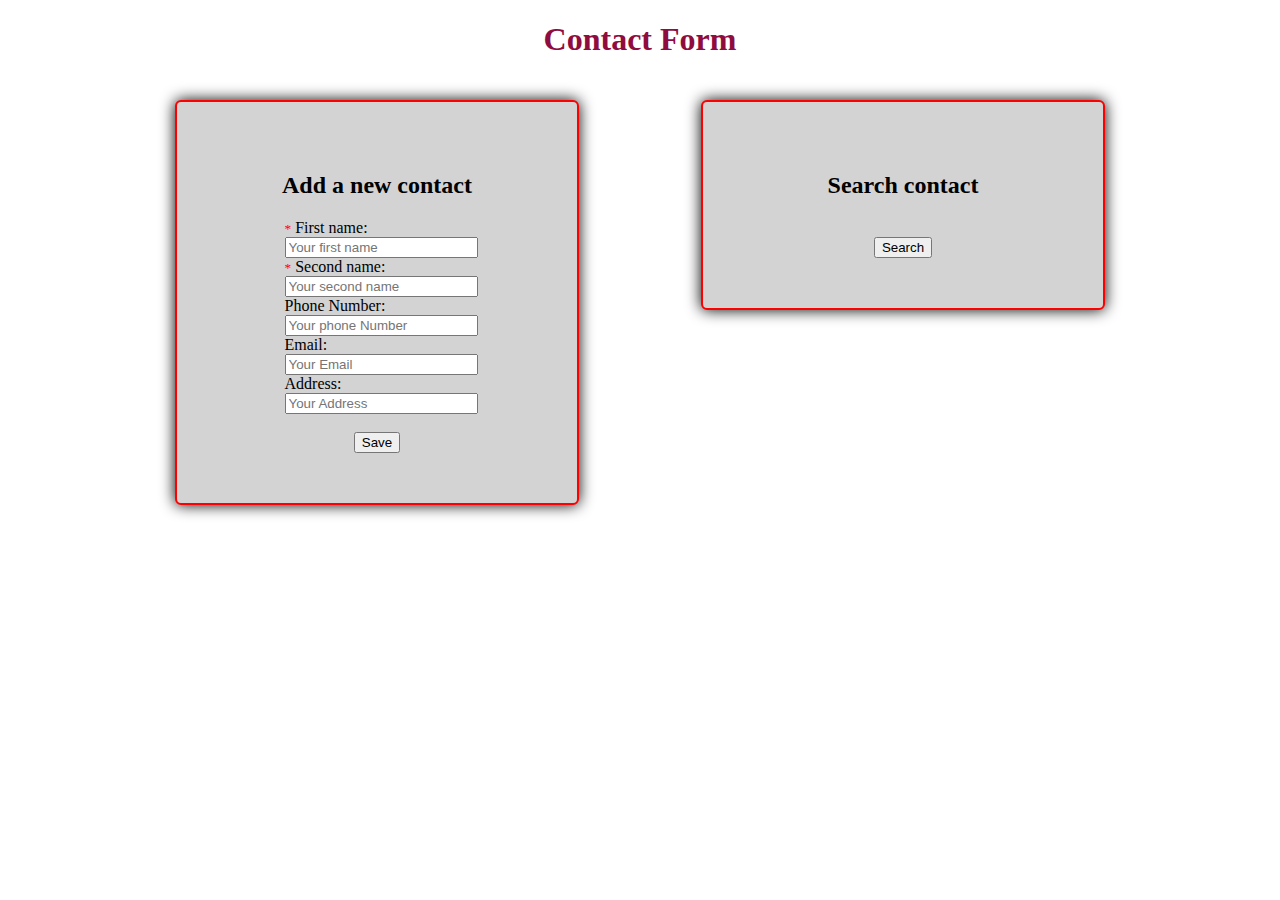
<file: week_3_weekend_project/index.html>
<!DOCTYPE html>
<html>
	<head>
		<meta charset="utf-8">
		<title>Contact Form</title>
		<link rel="stylesheet" type="text/css" href="style/style.css">
	</head>
	<body>
		<div id="main"> 
			<div id="content">
				<div >
					<h1>Contact Form</h1> 
				</div>
				<!-- Create new div contact form -->
				<div id="divform">
					<h2>Add a new contact</h2>
					<form id="form" onsubmit="return contact_function()">
						<label>
							<small class="rq">*</small>
							First name:
							<input type="text" id="fname" name="first_name" placeholder="Your first name">

						</label>

						<label>
							<small class="rq">*</small>
							Second name:
							<input type="text" id="sname" name="second_name" placeholder="Your second name">
						</label>

						<label>
							Phone Number:
							<input type="tel" id="tel" name="phone_number" placeholder="Your phone Number">
						</label>

						<label>
							Email:
							<input type="email" id="email" name="email" placeholder="Your Email">
						</label>

						<label>
							Address:
							<input type="text" id="address" name="address" placeholder="Your Address" >
						</label>
						<br>
							
						<button type="submit" id="save-id">
							Save
						</button>
						
					</form>
					

				</div>
				<!-- Create new search field form -->
				<div id="search">
					<h2>Search contact</h2>
					<form class="example" onsubmit="search_function()">
	  					<!-- <input type="text" id="search-id" placeholder="Enter Contact name.." name="search"> -->
	  					<div id="contactFields"></div>
	  					<br>
	  					<button type="submit" id="search-id">Search</button>
	  					<!-- <input type = "text" id = "txtOutput" /> -->
					</form>


				</div>
			</div>
		</div>
			
		<script type="text/javascript" src="JS/scripts.js" charset="utf-8"></script>
		
	</body>

</html>
</file>
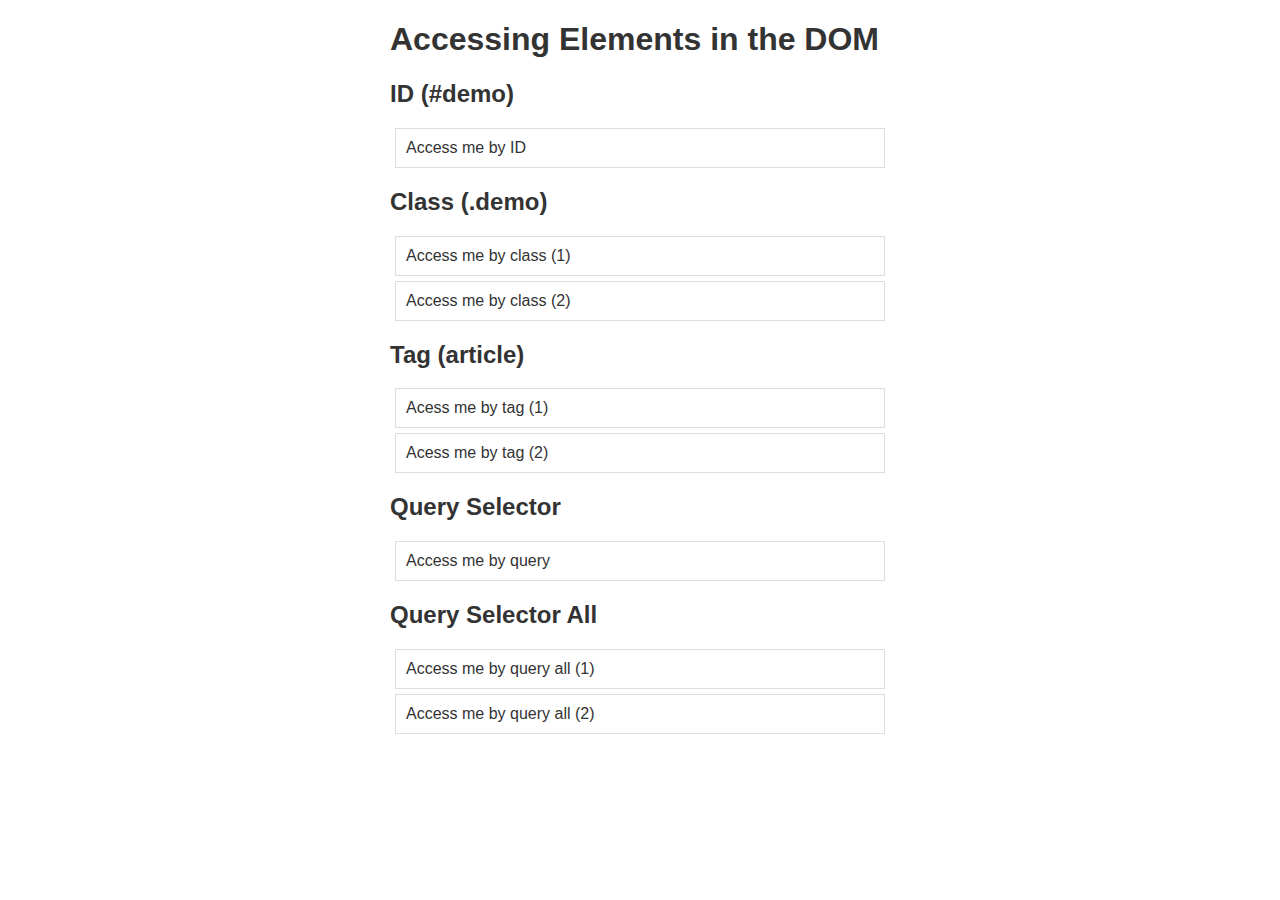
<file: access.html>
<!DOCTYPE html>
<html lang="en">
<html>
<head>
	<meta charset="=utf-8">
	<meta name="viewport" content="width=device-width", initial-scale=1.0>
	<title>Accessing Elements in the DOM</title>
	<style>
		html{font-family: sans-serif;color:#333;}
		body{max-width: 500px; margin:0 auto; padding:0 15px;}
		div, article {padding:10px; margin: 5px; border: 1px solid #dedede;	}
	</style>
</head>

<body>
	<h1>Accessing Elements in the DOM</h1>
	<h2>ID (#demo)</h2>
	<div id="demo">Access me by ID</div>

	<h2>Class (.demo)</h2>
	<div class="demo">Access me by class (1)</div>
	<div class="demo">Access me by class (2)</div>

	<h2>Tag (article)</h2>
	<article>Acess me by tag (1)</article>
	<article>Acess me by tag (2)</article>

	<h2>Query Selector</h2>
	<div id="demo-query">Access me by query</div>

	<h2>Query Selector All</h2>
	<div class="demo-query-all">Access me by query all (1)</div>
	<div class="demo-query-all">Access me by query all (2)</div>
</body>
</html>
</file>
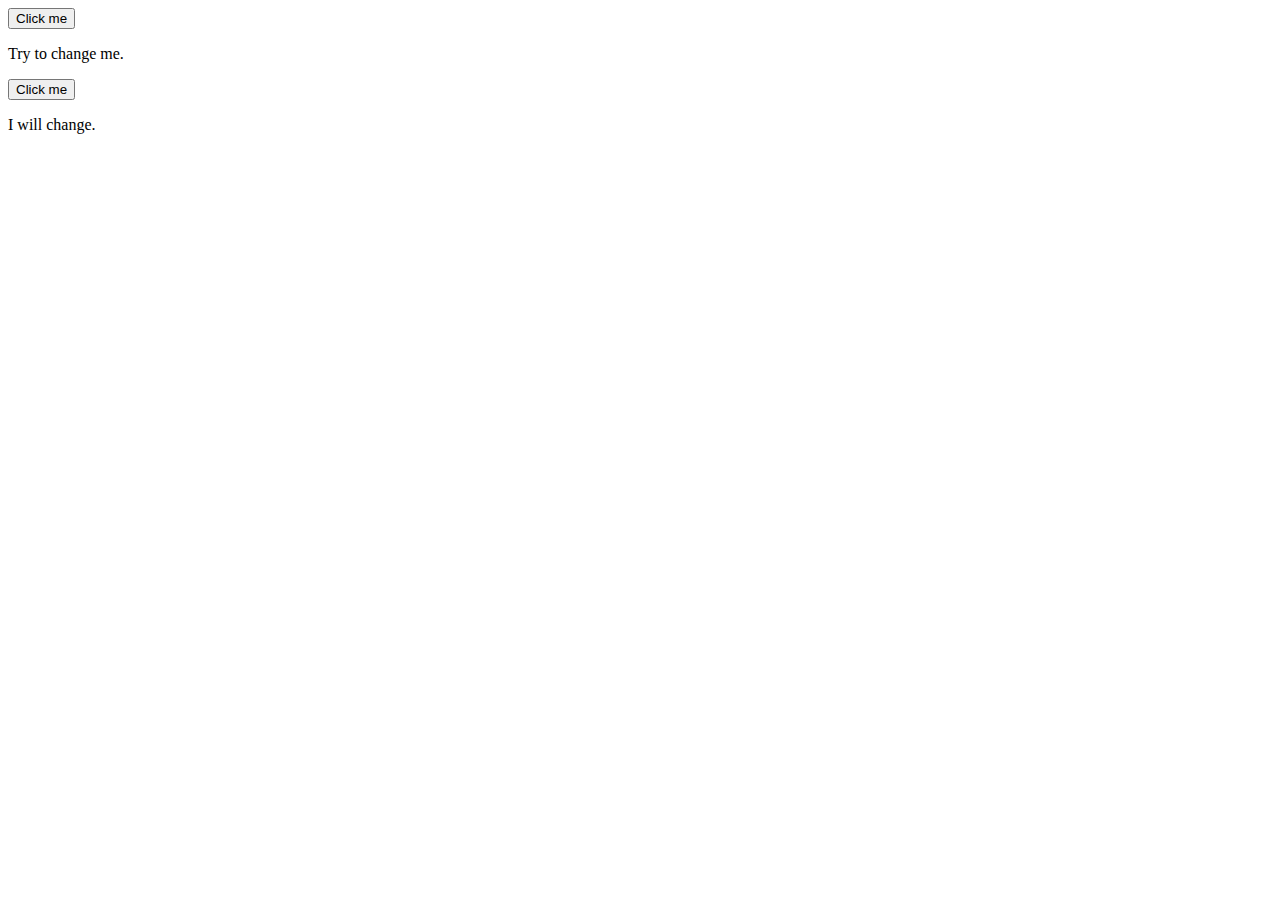
<file: events.html>
<!DOCTYPE html>
<html lang="en-US">

<head>
    <title>Events</title>
</head>

<body>

    <button>Click me</button>

    <p>Try to change me.</p>

    <button>Click me</button>

    <p>I will change.</p>

</body>

<script src="js/events.js"></script>

</html>
</file>
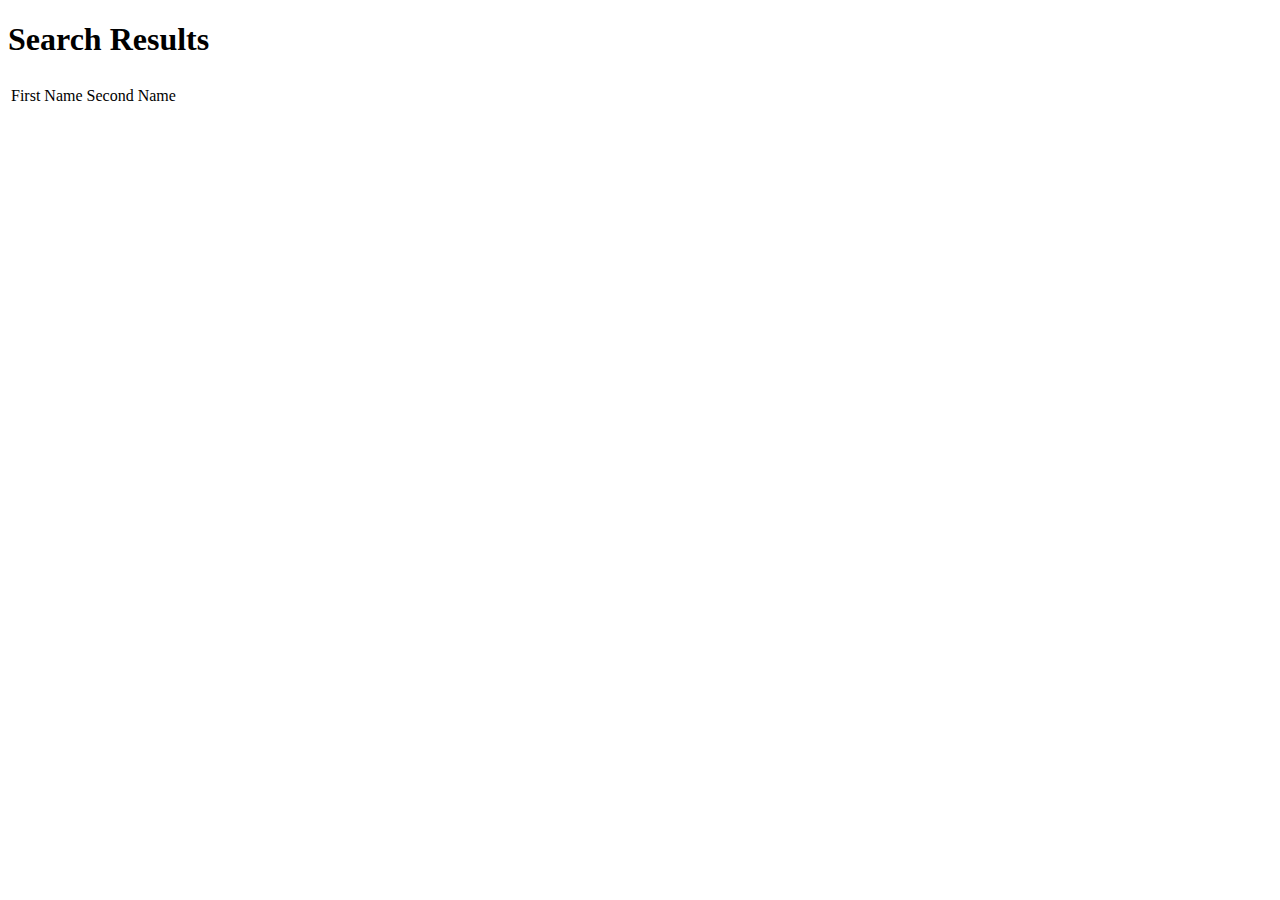
<file: week_3_weekend_project/search.html>
<!DOCTYPE html>
<html>
<head>
	<title>Search Results</title>
</head>
<body>
<h1>Search Results</h1>
<table>
	<thead>
		<th>
			
		</th>
	</thead>
	<tbody>
		<tr>
			<td>First Name</td>
			<td>Second Name</td>
			
		</tr>
		<tr>
			<td></td>
			<td></td>
			
		</tr>
	</tbody>
</table>
</body>
</html>
</file>
<file: week_3_weekend_project/style/style.css>
label, input { 
  display: block; 
  
  text-align: left;
  width: 100%;
}
form  { 
  display: inline-table;  
  text-align: center;

}
button {
 padding-top: 20px
  align-items: center;

}
.rq {
color: #FF0000;
font-size: 10pt;
}

#content {
	width:930px;
  height:650px;
  margin:auto;
  font-family:'Ubuntu',sans-serif
  background-color:blue;
}
#divform {
  display: block;
  text-align:center;
  border:1px solid #ccc;
  width:300px;
  padding:50px;
  margin-top:20px;
  box-shadow:0 0 15px;
  border-radius:6px;
  float:left;
  border: 2px solid red;
  background-color:#D3D3D3;
	
}

#search{
  display: block;
  float:right;
  text-align:center;
  border:1px solid #ccc;
  width:300px;
  padding:50px;
  margin-top:20px;
  box-shadow:0 0 15px;
  border-radius:6px;
  border: 2px solid red;
  background-color:#D3D3D3;
}
</file>
